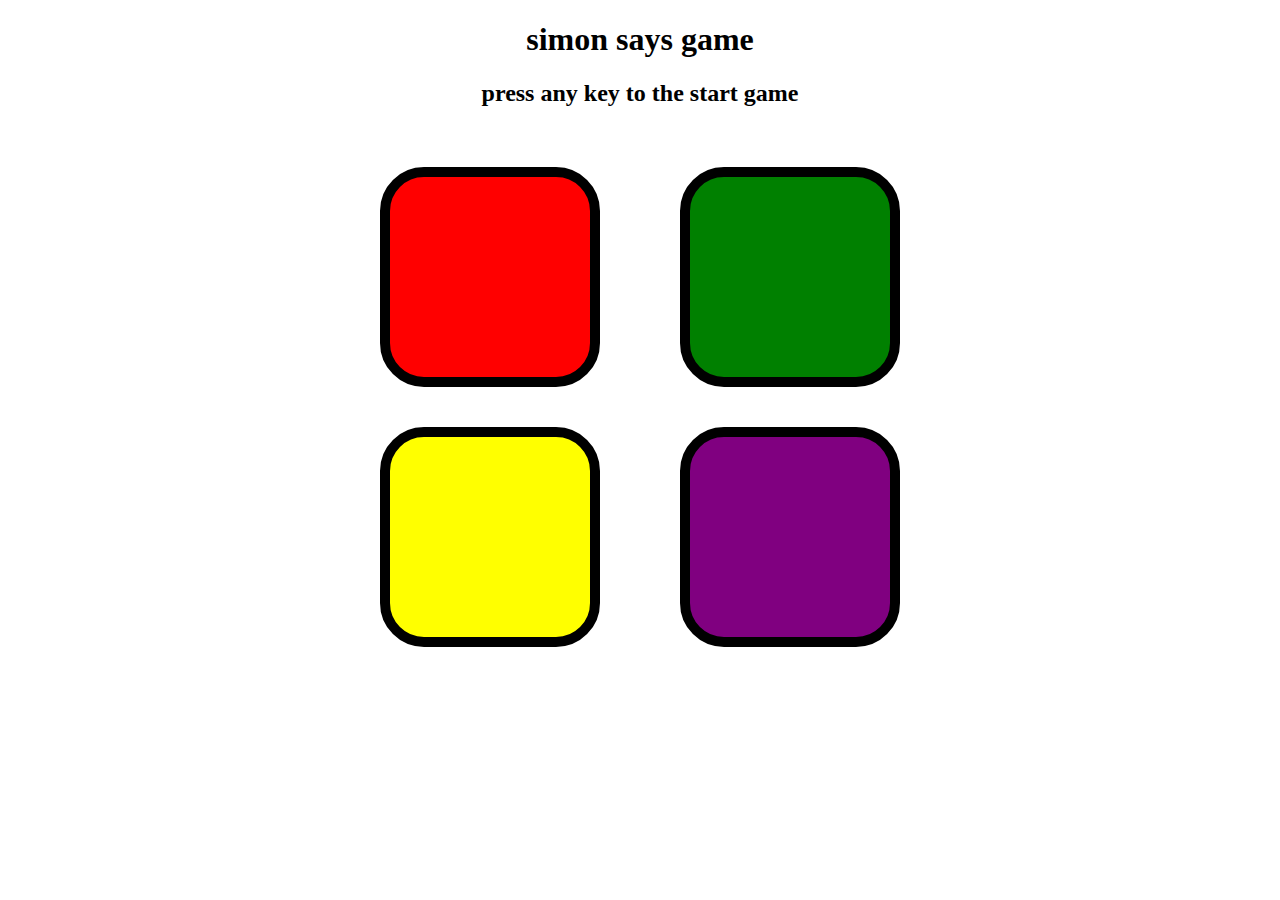
<file: index.html>
<!DOCTYPE html>
<html lang="en">
<head>
    <meta charset="UTF-8">
    <meta name="viewport" content="width=device-width, initial-scale=1.0">
    <title>simon game</title>
    <link rel="stylesheet" href="index.css">
</head>
<body>
    <h1>simon says game</h1>
    <h2>press any key to the start game</h2>
    <div class="btn-container">
        <div class="lin-one">
    <div class="btn red" type="button" id="red"></div>
    <div class="btn yellow" type="button" id="yellow"></div>
</div>
<div class="line-two">
    <div class="btn green" type="button" id="green"></div>
    <div class="btn purple" type="button" id="purple"></div>
</div>
</div>

<script src="simen.js"></script>
    
</body>
</html>
</file>
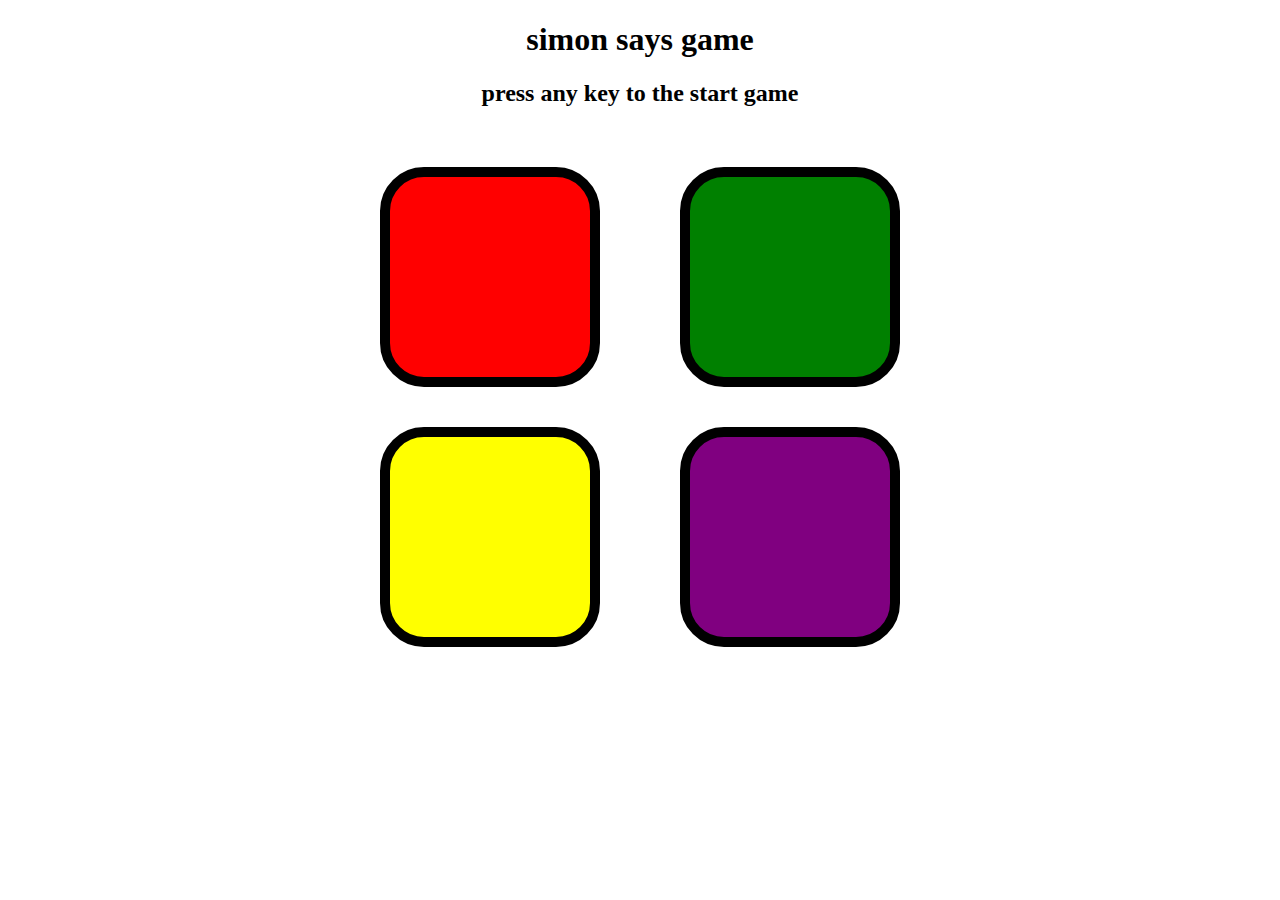
<file: simen game.html>
<!DOCTYPE html>
<html lang="en">
<head>
    <meta charset="UTF-8">
    <meta name="viewport" content="width=device-width, initial-scale=1.0">
    <title>simon game</title>
    <link rel="stylesheet" href="simen game.css">
</head>
<body>
    <h1>simon says game</h1>
    <h2>press any key to the start game</h2>
    <div class="btn-container">
        <div class="lin-one">
    <div class="btn red" type="button" id="red"></div>
    <div class="btn yellow" type="button" id="yellow"></div>
</div>
<div class="line-two">
    <div class="btn green" type="button" id="green"></div>
    <div class="btn purple" type="button" id="purple"></div>
</div>
</div>

<script src="simen.js"></script>
    
</body>
</html>
</file>
<file: index.css>
*{
    text-align: center;
}
.btn{
    height: 200px;
    width: 200px;
    border-radius: 20%;
    margin: 2.5rem;
    border: 10px solid black;
}
.btn-container{
    display: flex;
    justify-content: center;
}
.red{
   background-color: red; 
}
.yellow{
    background-color: yellow;
}
.green{
    background-color: green;
}
.purple{
    background-color: purple;
}

.flash{
    background-color: white;
}
.userflash{
    background-color: green;
}
</file>
<file: simen game.css>
*{
    text-align: center;
}
.btn{
    height: 200px;
    width: 200px;
    border-radius: 20%;
    margin: 2.5rem;
    border: 10px solid black;
}
.btn-container{
    display: flex;
    justify-content: center;
}
.red{
   background-color: red; 
}
.yellow{
    background-color: yellow;
}
.green{
    background-color: green;
}
.purple{
    background-color: purple;
}

.flash{
    background-color: white;
}
.userflash{
    background-color: green;
}
</file>
